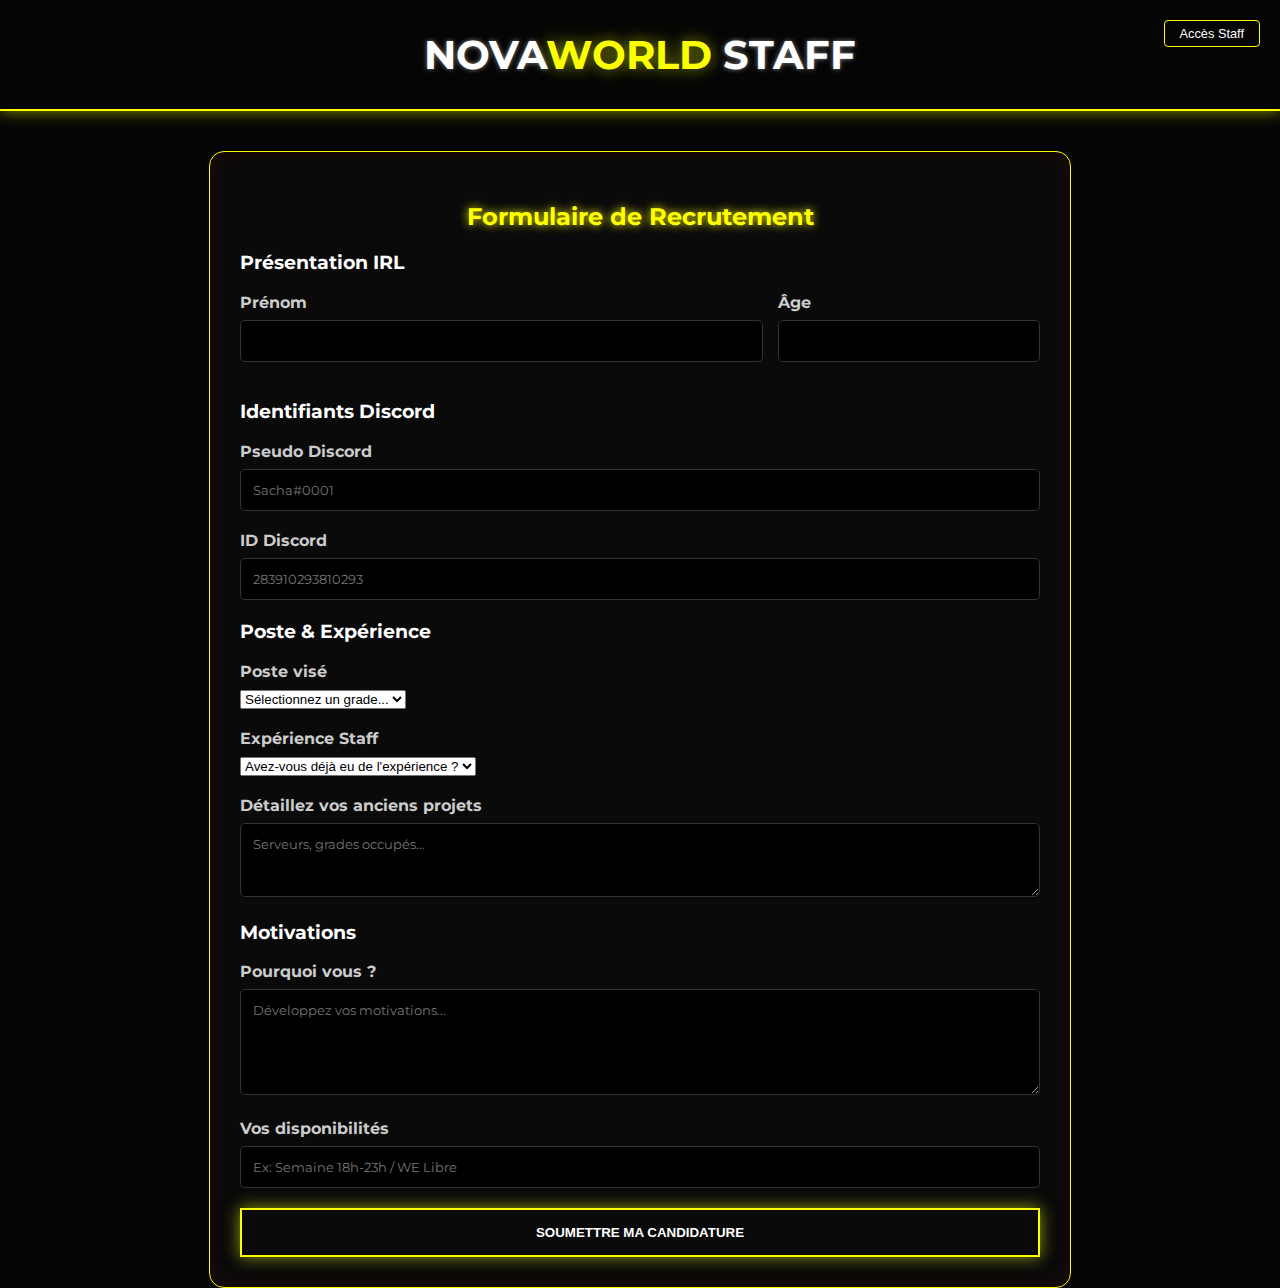
<file: index.html>
<!DOCTYPE html>
<html lang="fr">
<head>
    <meta charset="UTF-8">
    <title>Recrutement | NovaWorld</title>
    <link rel="stylesheet" href="style.css">
    <link href="https://fonts.googleapis.com/css2?family=Montserrat:wght@400;700&display=swap" rel="stylesheet">
</head>
<body>
    <header>
        <div class="admin-access">
            <button onclick="goToAdmin()" class="btn-mini">Accès Staff</button>
        </div>
        <h1>Nova<span>World</span> Staff</h1>
    </header>

    <div class="container">
        <h2 style="text-align:center; color: #ffff00; text-shadow: 0 0 10px #ffff00;">Formulaire de Recrutement</h2>
        
        <form id="formCandidature">
            <h3 class="section-title">Présentation IRL</h3>
            <div class="input-row" style="display:flex; gap:15px;">
                <div class="input-group" style="flex:2;">
                    <label>Prénom</label>
                    <input type="text" id="prenom" required>
                </div>
                <div class="input-group" style="flex:1;">
                    <label>Âge</label>
                    <input type="number" id="age" required>
                </div>
            </div>

            <h3 class="section-title">Identifiants Discord</h3>
            <div class="input-group">
                <label>Pseudo Discord</label>
                <input type="text" id="discordTag" placeholder="Sacha#0001" required>
            </div>
            <div class="input-group">
                <label>ID Discord</label>
                <input type="text" id="discordId" placeholder="283910293810293" required>
            </div>

            <h3 class="section-title">Poste & Expérience</h3>
            <div class="input-group">
                <label>Poste visé</label>
                <select id="role" required>
                    <option value="" disabled selected>Sélectionnez un grade...</option>
                    <option value="Helpeur">Helpeur</option>
                    <option value="Modérateur">Modérateur</option>
                    <option value="Gérant Staff">Gérant staff</option>
                    <option value="Gérant Légal">Gérant legal</option>
                    <option value="Gérant Illégal">Gérant illegal</option>
                    <option value="Gérant Global">Gérant global</option>
                </select>
            </div>

            <div class="input-group">
                <label>Expérience Staff</label>
                <select id="experienceStaff" required>
                    <option value="" disabled selected>Avez-vous déjà eu de l'expérience ?</option>
                    <option value="Oui">Oui, j'ai déjà de l'expérience</option>
                    <option value="Non">Non, je n'en ai pas</option>
                    <option value="Débutant">Je suis débutant mais très motivé</option>
                </select>
            </div>

            <div class="input-group">
                <label>Détaillez vos anciens projets</label>
                <textarea id="experienceDetail" rows="3" placeholder="Serveurs, grades occupés..."></textarea>
            </div>

            <h3 class="section-title">Motivations</h3>
            <div class="input-group">
                <label>Pourquoi vous ?</label>
                <textarea id="motivation" rows="5" placeholder="Développez vos motivations..." required></textarea>
            </div>

            <div class="input-group">
                <label>Vos disponibilités</label>
                <input type="text" id="dispo" placeholder="Ex: Semaine 18h-23h / WE Libre" required>
            </div>

            <button type="submit" class="btn">Soumettre ma candidature</button>
        </form>
    </div>

    <script>
        function goToAdmin() {
            const code = prompt("Code d'accès Staff :");
            if (code === "1993") window.location.href = "admin.html";
            else if (code !== null) alert("Accès refusé.");
        }

        document.getElementById('formCandidature').addEventListener('submit', function(e) {
            e.preventDefault();
            const candidature = {
                id: Date.now(),
                discordTag: document.getElementById('discordTag').value,
                discordId: document.getElementById('discordId').value,
                prenom: document.getElementById('prenom').value,
                age: document.getElementById('age').value,
                role: document.getElementById('role').value,
                experienceStaff: document.getElementById('experienceStaff').value,
                experienceDetail: document.getElementById('experienceDetail').value,
                motivation: document.getElementById('motivation').value,
                dispo: document.getElementById('dispo').value,
                status: 'En attente'
            };

            let apps = JSON.parse(localStorage.getItem('novaApps') || '[]');
            apps.push(candidature);
            localStorage.setItem('novaApps', JSON.stringify(apps));

            alert("Candidature envoyée !");
            window.location.reload();
        });
    </script>
</body>
</html>
</file>
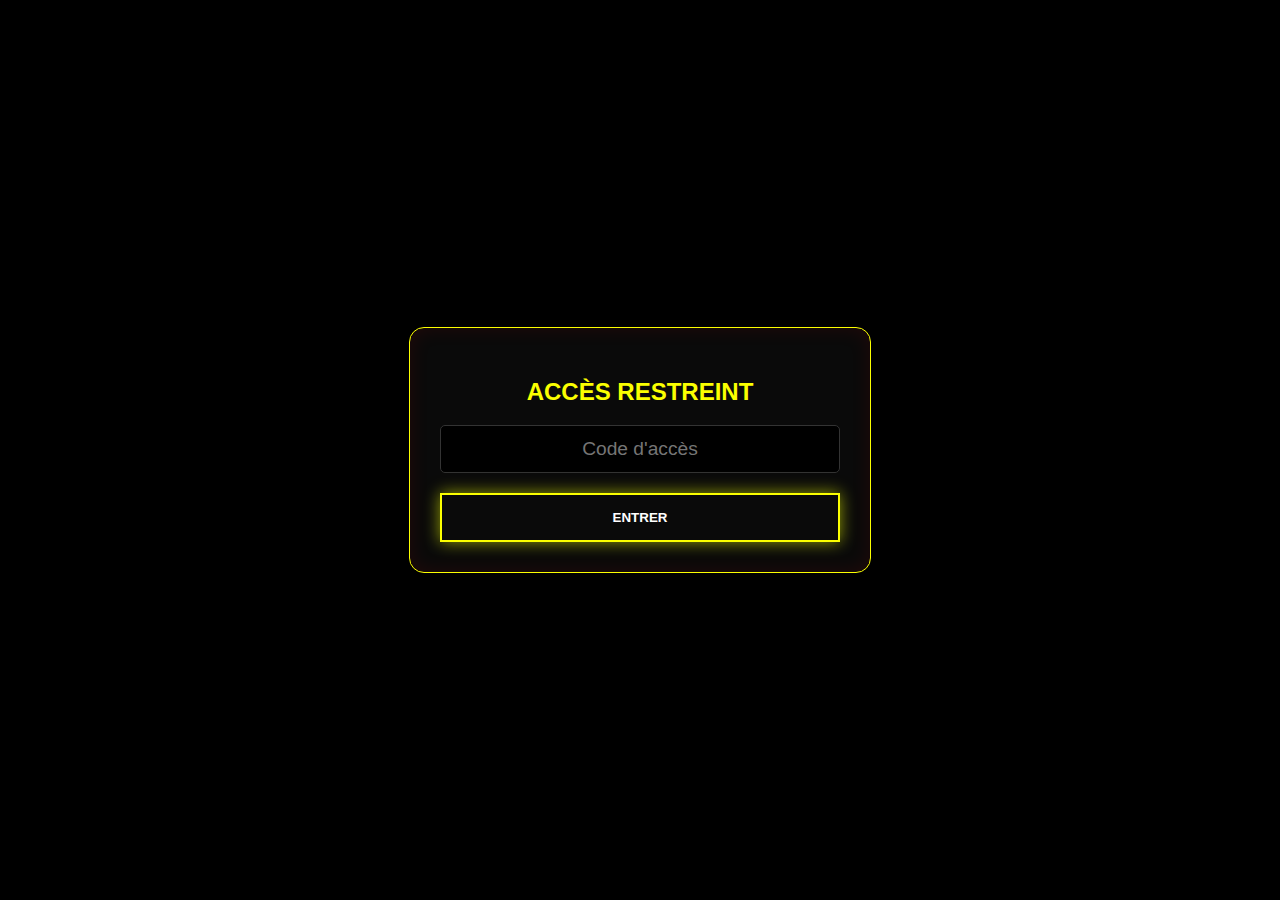
<file: admin.html>
<!DOCTYPE html>
<html lang="fr">
<head>
    <meta charset="UTF-8">
    <title>Administration | NovaWorld</title>
    <link rel="stylesheet" href="style.css">
    <style>
        /* Styles pour les onglets */
        .tabs {
            display: flex;
            justify-content: center;
            gap: 20px;
            margin-bottom: 30px;
        }
        .tab-btn {
            background: #111;
            color: white;
            border: 1px solid var(--primary);
            padding: 10px 25px;
            cursor: pointer;
            transition: 0.3s;
            border-radius: 5px;
        }
        .tab-btn.active {
            background: var(--primary);
            box-shadow: var(--glow);
            color: black;
            font-weight: bold;
        }
        .hidden { display: none; }
        
        /* Couleur spécifique pour le texte accepté */
        .status-accepted {
            color: #00ff00;
            font-weight: bold;
            text-transform: uppercase;
            border: 1px solid #00ff00;
            padding: 5px;
            display: inline-block;
            margin-top: 10px;
        }
    </style>
</head>
<body>

    <div id="loginOverlay" class="overlay">
        <div class="container" style="text-align:center; max-width: 400px;">
            <h2 style="color:var(--primary);">ACCÈS RESTREINT</h2>
            <input type="password" id="passCode" placeholder="Code d'accès" style="text-align:center; font-size: 1.2rem;">
            <button onclick="checkCode()" class="btn" style="margin-top:20px;">ENTRER</button>
        </div>
    </div>

    <header>
        <h1>Gestion <span>Candidatures</span></h1>
        <div style="margin-top: 10px;">
            <a href="index.html" style="color: white; text-decoration: none; border: 1px solid white; padding: 5px 10px; border-radius: 5px;">← Retour Site</a>
        </div>
    </header>

    <div class="container" id="adminContent">
        <div class="tabs">
            <button class="tab-btn active" onclick="switchTab('pending')">EN ATTENTE</button>
            <button class="tab-btn" onclick="switchTab('accepted')">LISTE DES RECRUTÉS</button>
        </div>

        <div id="pendingList"></div>

        <div id="acceptedList" class="hidden"></div>
    </div>

    <script>
        let currentTab = 'pending';

        function checkCode() {
            const code = document.getElementById('passCode').value;
            if (code === "1993") {
                document.getElementById('loginOverlay').style.display = 'none';
                loadApps();
            } else {
                alert("Code Incorrect !");
            }
        }

        // Fonction pour changer d'onglet
        function switchTab(tab) {
            currentTab = tab;
            // Gestion des boutons
            document.querySelectorAll('.tab-btn').forEach(btn => btn.classList.remove('active'));
            event.target.classList.add('active');

            // Gestion de l'affichage
            if (tab === 'pending') {
                document.getElementById('pendingList').classList.remove('hidden');
                document.getElementById('acceptedList').classList.add('hidden');
            } else {
                document.getElementById('pendingList').classList.add('hidden');
                document.getElementById('acceptedList').classList.remove('hidden');
            }
            loadApps();
        }

        function loadApps() {
            const pendingContainer = document.getElementById('pendingList');
            const acceptedContainer = document.getElementById('acceptedList');
            const apps = JSON.parse(localStorage.getItem('novaApps') || '[]');
            
            pendingContainer.innerHTML = "";
            acceptedContainer.innerHTML = "";

            let pendingCount = 0;
            let acceptedCount = 0;

            apps.forEach((app, index) => {
                // Construction du HTML de base
                const baseHtml = `
                    <div class="app-card" style="border-color: ${app.status === 'accept' ? '#00ff00' : 'var(--primary)'}">
                        <h3>${app.discordTag} <span style="font-size:0.8rem; color:#888;">(${app.role})</span></h3>
                        <p><strong>Prénom/Âge:</strong> ${app.prenom} (${app.age} ans)</p>
                        <p><strong>Expérience:</strong> ${app.experienceStaff} - ${app.experienceDetail || 'Aucun détail'}</p>
                        <p><strong>Motivations:</strong> ${app.motivation}</p>
                        <p><strong>Dispos:</strong> ${app.dispo}</p>
                `;

                if (app.status === 'En attente') {
                    pendingCount++;
                    pendingContainer.innerHTML += baseHtml + `
                        <div class="actions">
                            <button class="btn btn-accept" onclick="processApp(${index}, 'accept', '${app.discordId}')">ACCEPTER</button>
                            <button class="btn btn-refuse" onclick="processApp(${index}, 'refuse', '${app.discordId}')">REFUSER</button>
                        </div>
                    </div>`;
                } else if (app.status === 'accept') {
                    acceptedCount++;
                    acceptedContainer.innerHTML += baseHtml + `
                        <div class="status-accepted">Membre Recruté ✅</div>
                    </div>`;
                }
            });

            if(pendingCount === 0) pendingContainer.innerHTML = "<p style='text-align:center'>Aucune candidature en attente.</p>";
            if(acceptedCount === 0) acceptedContainer.innerHTML = "<p style='text-align:center'>Aucun membre dans la liste des recrutés.</p>";
        }

        async function processApp(index, decision, discordId) {
            let apps = JSON.parse(localStorage.getItem('novaApps'));
            apps[index].status = decision; // On stocke 'accept' ou 'refuse'
            localStorage.setItem('novaApps', JSON.stringify(apps));

            loadApps(); // Recharge les listes immédiatement

            try {
                await fetch('http://localhost:3000/api/decision', {
                    method: 'POST',
                    headers: { 'Content-Type': 'application/json' },
                    body: JSON.stringify({ userId: discordId, status: decision })
                });
                alert(`Candidat ${decision === 'accept' ? 'Accepté' : 'Refusé'} !`);
            } catch (e) {
                console.error(e);
                alert("Erreur de connexion avec le bot.");
            }
        }
    </script>
</body>
</html>
</file>
<file: style.css>
:root {
    --primary: #fbff00;
    --bg-dark: #050505;
    --card-bg: #0a0a0a;
    --glow: 0 0 15px rgba(238, 255, 0, 0.6);
    --text-glow: 0 0 5px rgba(255, 255, 255, 0.5);
}

body {
    background-color: var(--bg-dark);
    color: white;
    font-family: 'Montserrat', sans-serif;
    margin: 0;
    display: flex;
    flex-direction: column;
    min-height: 100vh;
}

/* En-tête */
header {
    text-align: center;
    padding: 30px;
    border-bottom: 2px solid var(--primary);
    box-shadow: var(--glow);
    margin-bottom: 40px;
}

h1 { text-transform: uppercase; font-size: 2.5rem; text-shadow: var(--text-glow); margin: 0; }
h1 span { color: var(--primary); text-shadow: var(--glow); }

/* Conteneurs */
.container {
    width: 90%;
    max-width: 800px;
    margin: 0 auto;
    background: var(--card-bg);
    border: 1px solid var(--primary);
    border-radius: 15px;
    padding: 30px;
    box-shadow: inset 0 0 20px rgba(255, 0, 0, 0.1);
}

/* Formulaires */
.input-group { margin-bottom: 20px; }
label { display: block; margin-bottom: 8px; font-weight: bold; color: #ccc; }

input, textarea {
    width: 100%;
    background: #000;
    border: 1px solid #333;
    padding: 12px;
    color: white;
    border-radius: 5px;
    box-sizing: border-box;
    font-family: inherit;
    transition: 0.3s;
}

input:focus, textarea:focus {
    border-color: var(--primary);
    outline: none;
    box-shadow: 0 0 10px var(--primary);
}

/* Boutons */
.btn {
    width: 100%;
    padding: 15px;
    background: transparent;
    border: 2px solid var(--primary);
    color: white;
    font-weight: bold;
    text-transform: uppercase;
    cursor: pointer;
    transition: 0.3s;
    box-shadow: var(--glow);
}

.btn:hover { background: var(--primary); box-shadow: 0 0 25px var(--primary); }

/* Admin Panel Spécifique */
.overlay {
    position: fixed; top: 0; left: 0; width: 100%; height: 100%;
    background: #000;
    display: flex; justify-content: center; align-items: center;
    z-index: 100;
}

.app-card {
    border: 1px solid #333;
    padding: 15px;
    margin-bottom: 15px;
    border-left: 4px solid var(--primary);
    background: rgba(255,255,255,0.02);
}

.admin-access {
    position: absolute;
    top: 20px;
    right: 20px;
}

.btn-mini {
    background: transparent;
    border: 1px solid var(--primary);
    color: white;
    padding: 5px 15px;
    cursor: pointer;
    font-size: 0.8rem;
    border-radius: 4px;
    transition: 0.3s;
}

.btn-mini:hover {
    background: var(--primary);
    box-shadow: var(--glow);
}

.actions { display: flex; gap: 10px; margin-top: 10px; }
.btn-accept { border-color: #00ff00; color: #00ff00; box-shadow: 0 0 5px #00ff00; }
.btn-refuse { border-color: #ff0000; color: #ff0000; }
.btn-accept:hover { background: #00ff00; color: black; }
.btn-refuse:hover { background: #ff0000; color: white; }
</file>
